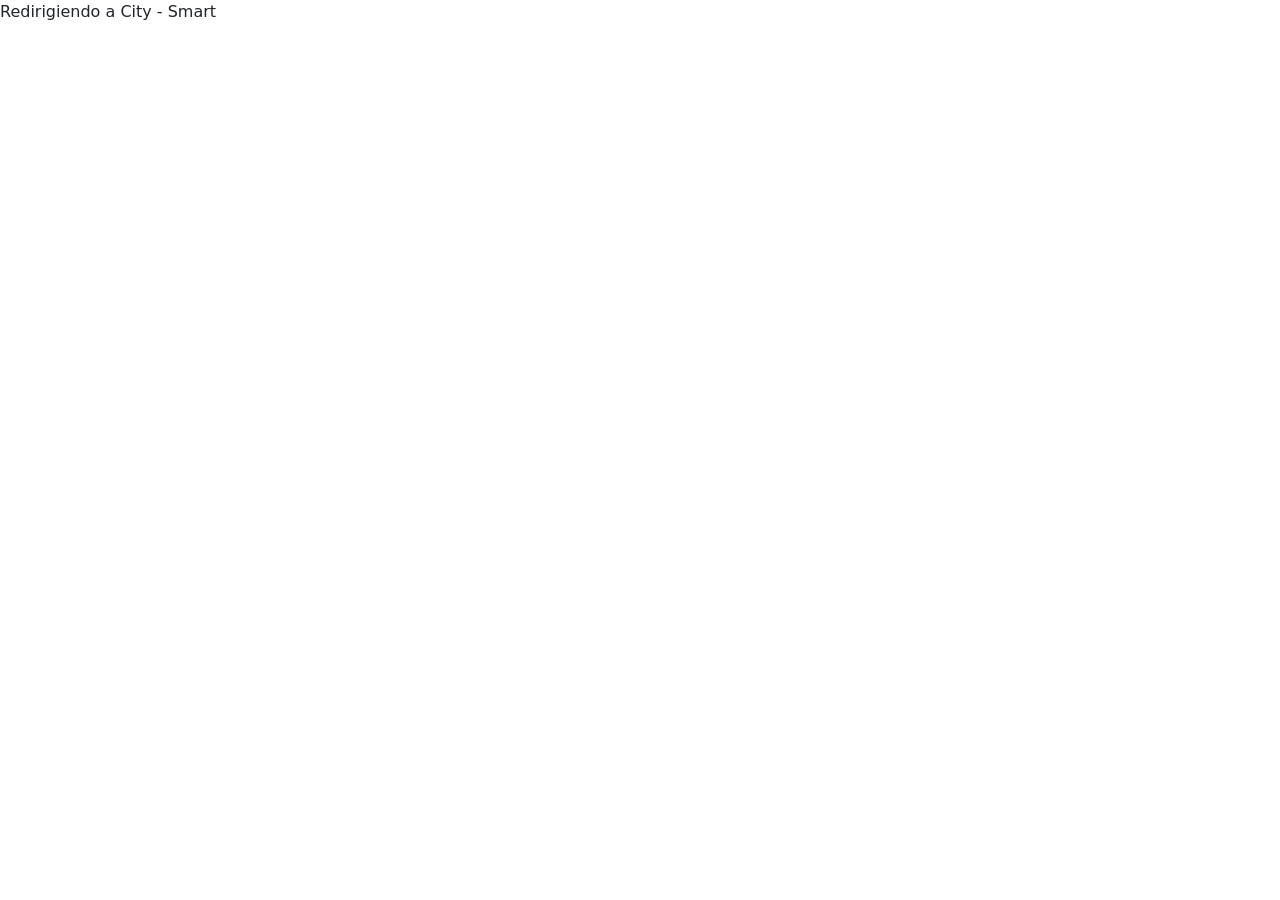
<file: index.html>
<!doctype html>
<html lang="en">

<head>
    <meta charset="utf-8">
    <meta name="viewport" content="width=device-width, initial-scale=1">
    <title>Smart - City </title>
    <link rel="stylesheet" href="https://cdn.jsdelivr.net/npm/bootstrap-icons@1.13.1/font/bootstrap-icons.min.css">
    <link href="https://cdn.jsdelivr.net/npm/bootstrap@5.3.8/dist/css/bootstrap.min.css" rel="stylesheet"
        integrity="sha384-sRIl4kxILFvY47J16cr9ZwB07vP4J8+LH7qKQnuqkuIAvNWLzeN8tE5YBujZqJLB" crossorigin="anonymous">
</head>

<body>
    <p>Redirigiendo a City - Smart</p>
    <script src="https://cdn.jsdelivr.net/npm/bootstrap@5.3.8/dist/js/bootstrap.bundle.min.js"
        integrity="sha384-FKyoEForCGlyvwx9Hj09JcYn3nv7wiPVlz7YYwJrWVcXK/BmnVDxM+D2scQbITxI"
        crossorigin="anonymous"></script>
</body>

</html>
</file>
